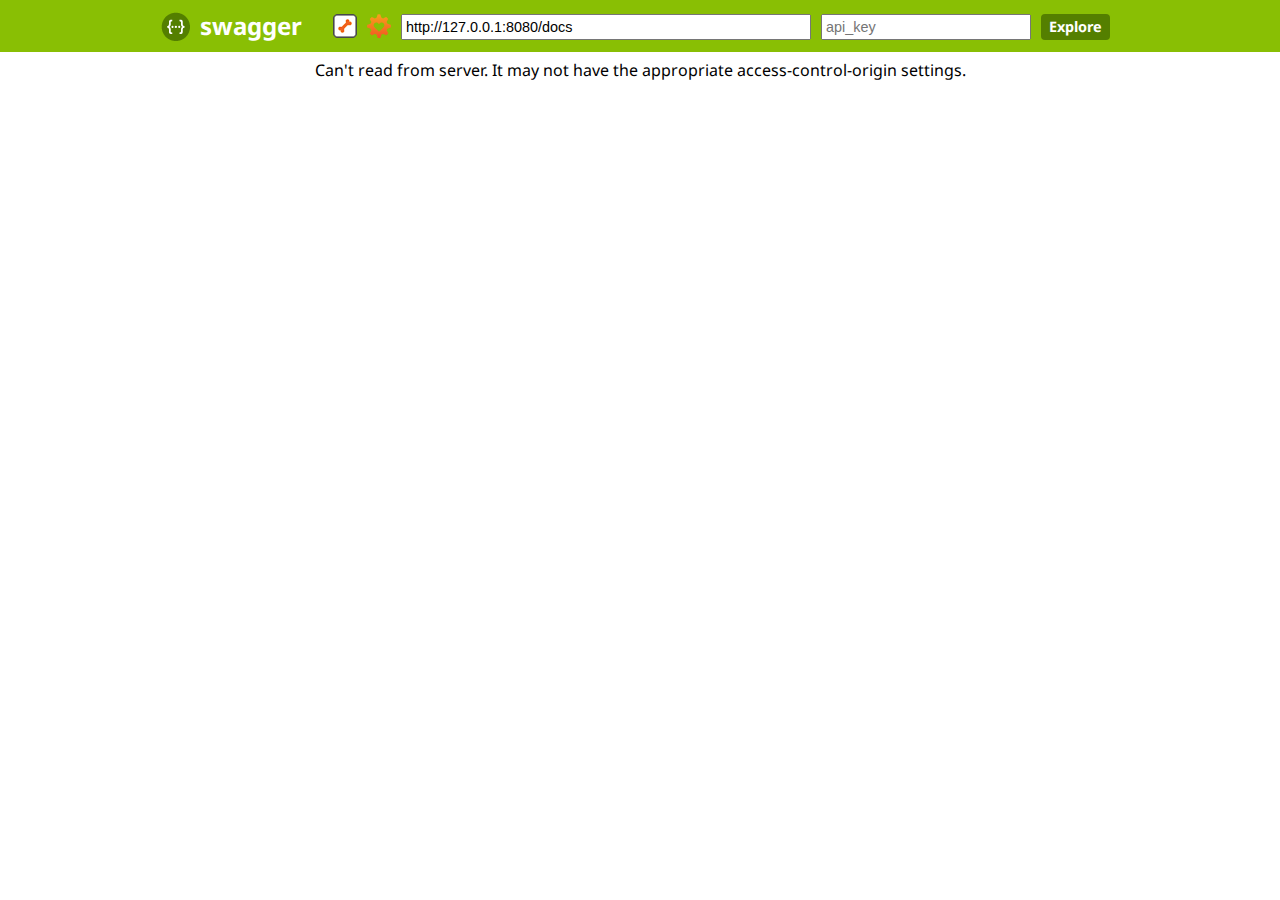
<file: swagger/swagger-1/index.html>
<!DOCTYPE html>
<html>
<head>
  <title>Swagger UI</title>
  <link href='https://fonts.googleapis.com/css?family=Droid+Sans:400,700' rel='stylesheet' type='text/css'/>
  <link href='css/reset.css' media='screen' rel='stylesheet' type='text/css'/>
  <link href='css/screen.css' media='screen' rel='stylesheet' type='text/css'/>
  <link href='css/reset.css' media='print' rel='stylesheet' type='text/css'/>
  <link href='css/screen.css' media='print' rel='stylesheet' type='text/css'/>
  <script type="text/javascript" src="lib/shred.bundle.js"></script>
  <script src='lib/jquery-1.8.0.min.js' type='text/javascript'></script>
  <script src='lib/jquery.slideto.min.js' type='text/javascript'></script>
  <script src='lib/jquery.wiggle.min.js' type='text/javascript'></script>
  <script src='lib/jquery.ba-bbq.min.js' type='text/javascript'></script>
  <script src='lib/handlebars-1.0.0.js' type='text/javascript'></script>
  <script src='lib/underscore-min.js' type='text/javascript'></script>
  <script src='lib/backbone-min.js' type='text/javascript'></script>
  <script src='lib/swagger.js' type='text/javascript'></script>
  <script src='swagger-ui.js' type='text/javascript'></script>
  <script src='lib/highlight.7.3.pack.js' type='text/javascript'></script>

  <!-- enabling this will enable oauth2 implicit scope support -->
  <script src='lib/swagger-oauth.js' type='text/javascript'></script>

  <script type="text/javascript">
    $(function () {
      window.swaggerUi = new SwaggerUi({
      url: "http://127.0.0.1:8080/docs",
      dom_id: "swagger-ui-container",
      supportedSubmitMethods: ['get', 'post', 'put', 'delete'],
      onComplete: function(swaggerApi, swaggerUi){
        log("Loaded SwaggerUI");

        if(typeof initOAuth == "function") {
          /*
          initOAuth({
            clientId: "your-client-id",
            realm: "your-realms",
            appName: "your-app-name"
          });
          */
        }
        $('pre code').each(function(i, e) {
          hljs.highlightBlock(e)
        });
      },
      onFailure: function(data) {
        log("Unable to Load SwaggerUI");
      },
      docExpansion: "none"
    });

    $('#input_apiKey').change(function() {
      var key = $('#input_apiKey')[0].value;
      log("key: " + key);
      if(key && key.trim() != "") {
        log("added key " + key);
        window.authorizations.add("key", new ApiKeyAuthorization("api_key", key, "query"));
      }
    })
    window.swaggerUi.load();
  });
  </script>
</head>

<body class="swagger-section">
<div id='header'>
  <div class="swagger-ui-wrap">
    <a id="logo" href="http://swagger.wordnik.com">swagger</a>
    <form id='api_selector'>
      <div class='input icon-btn'>
        <img id="show-pet-store-icon" src="images/pet_store_api.png" title="Show Swagger Petstore Example Apis">
      </div>
      <div class='input icon-btn'>
        <img id="show-wordnik-dev-icon" src="images/wordnik_api.png" title="Show Wordnik Developer Apis">
      </div>
      <div class='input'><input placeholder="http://example.com/api" id="input_baseUrl" name="baseUrl" type="text"/></div>
      <div class='input'><input placeholder="api_key" id="input_apiKey" name="apiKey" type="text"/></div>
      <div class='input'><a id="explore" href="#">Explore</a></div>
    </form>
  </div>
</div>

<div id="message-bar" class="swagger-ui-wrap">&nbsp;</div>
<div id="swagger-ui-container" class="swagger-ui-wrap"></div>
</body>
</html>
</file>
<file: swagger/swagger-1/css/screen.css>
/* Original style from softwaremaniacs.org (c) Ivan Sagalaev <Maniac@SoftwareManiacs.Org> */
.swagger-section pre code {
  display: block;
  padding: 0.5em;
  background: #F0F0F0;
}
.swagger-section pre code,
.swagger-section pre .subst,
.swagger-section pre .tag .title,
.swagger-section pre .lisp .title,
.swagger-section pre .clojure .built_in,
.swagger-section pre .nginx .title {
  color: black;
}
.swagger-section pre .string,
.swagger-section pre .title,
.swagger-section pre .constant,
.swagger-section pre .parent,
.swagger-section pre .tag .value,
.swagger-section pre .rules .value,
.swagger-section pre .rules .value .number,
.swagger-section pre .preprocessor,
.swagger-section pre .ruby .symbol,
.swagger-section pre .ruby .symbol .string,
.swagger-section pre .aggregate,
.swagger-section pre .template_tag,
.swagger-section pre .django .variable,
.swagger-section pre .smalltalk .class,
.swagger-section pre .addition,
.swagger-section pre .flow,
.swagger-section pre .stream,
.swagger-section pre .bash .variable,
.swagger-section pre .apache .tag,
.swagger-section pre .apache .cbracket,
.swagger-section pre .tex .command,
.swagger-section pre .tex .special,
.swagger-section pre .erlang_repl .function_or_atom,
.swagger-section pre .markdown .header {
  color: #800;
}
.swagger-section pre .comment,
.swagger-section pre .annotation,
.swagger-section pre .template_comment,
.swagger-section pre .diff .header,
.swagger-section pre .chunk,
.swagger-section pre .markdown .blockquote {
  color: #888;
}
.swagger-section pre .number,
.swagger-section pre .date,
.swagger-section pre .regexp,
.swagger-section pre .literal,
.swagger-section pre .smalltalk .symbol,
.swagger-section pre .smalltalk .char,
.swagger-section pre .go .constant,
.swagger-section pre .change,
.swagger-section pre .markdown .bullet,
.swagger-section pre .markdown .link_url {
  color: #080;
}
.swagger-section pre .label,
.swagger-section pre .javadoc,
.swagger-section pre .ruby .string,
.swagger-section pre .decorator,
.swagger-section pre .filter .argument,
.swagger-section pre .localvars,
.swagger-section pre .array,
.swagger-section pre .attr_selector,
.swagger-section pre .important,
.swagger-section pre .pseudo,
.swagger-section pre .pi,
.swagger-section pre .doctype,
.swagger-section pre .deletion,
.swagger-section pre .envvar,
.swagger-section pre .shebang,
.swagger-section pre .apache .sqbracket,
.swagger-section pre .nginx .built_in,
.swagger-section pre .tex .formula,
.swagger-section pre .erlang_repl .reserved,
.swagger-section pre .prompt,
.swagger-section pre .markdown .link_label,
.swagger-section pre .vhdl .attribute,
.swagger-section pre .clojure .attribute,
.swagger-section pre .coffeescript .property {
  color: #8888ff;
}
.swagger-section pre .keyword,
.swagger-section pre .id,
.swagger-section pre .phpdoc,
.swagger-section pre .title,
.swagger-section pre .built_in,
.swagger-section pre .aggregate,
.swagger-section pre .css .tag,
.swagger-section pre .javadoctag,
.swagger-section pre .phpdoc,
.swagger-section pre .yardoctag,
.swagger-section pre .smalltalk .class,
.swagger-section pre .winutils,
.swagger-section pre .bash .variable,
.swagger-section pre .apache .tag,
.swagger-section pre .go .typename,
.swagger-section pre .tex .command,
.swagger-section pre .markdown .strong,
.swagger-section pre .request,
.swagger-section pre .status {
  font-weight: bold;
}
.swagger-section pre .markdown .emphasis {
  font-style: italic;
}
.swagger-section pre .nginx .built_in {
  font-weight: normal;
}
.swagger-section pre .coffeescript .javascript,
.swagger-section pre .javascript .xml,
.swagger-section pre .tex .formula,
.swagger-section pre .xml .javascript,
.swagger-section pre .xml .vbscript,
.swagger-section pre .xml .css,
.swagger-section pre .xml .cdata {
  opacity: 0.5;
}
.swagger-section .swagger-ui-wrap {
  line-height: 1;
  font-family: "Droid Sans", sans-serif;
  max-width: 960px;
  margin-left: auto;
  margin-right: auto;
}
.swagger-section .swagger-ui-wrap b,
.swagger-section .swagger-ui-wrap strong {
  font-family: "Droid Sans", sans-serif;
  font-weight: bold;
}
.swagger-section .swagger-ui-wrap q,
.swagger-section .swagger-ui-wrap blockquote {
  quotes: none;
}
.swagger-section .swagger-ui-wrap p {
  line-height: 1.4em;
  padding: 0 0 10px;
  color: #333333;
}
.swagger-section .swagger-ui-wrap q:before,
.swagger-section .swagger-ui-wrap q:after,
.swagger-section .swagger-ui-wrap blockquote:before,
.swagger-section .swagger-ui-wrap blockquote:after {
  content: none;
}
.swagger-section .swagger-ui-wrap .heading_with_menu h1,
.swagger-section .swagger-ui-wrap .heading_with_menu h2,
.swagger-section .swagger-ui-wrap .heading_with_menu h3,
.swagger-section .swagger-ui-wrap .heading_with_menu h4,
.swagger-section .swagger-ui-wrap .heading_with_menu h5,
.swagger-section .swagger-ui-wrap .heading_with_menu h6 {
  display: block;
  clear: none;
  float: left;
  -moz-box-sizing: border-box;
  -webkit-box-sizing: border-box;
  -ms-box-sizing: border-box;
  box-sizing: border-box;
  width: 60%;
}
.swagger-section .swagger-ui-wrap table {
  border-collapse: collapse;
  border-spacing: 0;
}
.swagger-section .swagger-ui-wrap table thead tr th {
  padding: 5px;
  font-size: 0.9em;
  color: #666666;
  border-bottom: 1px solid #999999;
}
.swagger-section .swagger-ui-wrap table tbody tr:last-child td {
  border-bottom: none;
}
.swagger-section .swagger-ui-wrap table tbody tr.offset {
  background-color: #f0f0f0;
}
.swagger-section .swagger-ui-wrap table tbody tr td {
  padding: 6px;
  font-size: 0.9em;
  border-bottom: 1px solid #cccccc;
  vertical-align: top;
  line-height: 1.3em;
}
.swagger-section .swagger-ui-wrap ol {
  margin: 0px 0 10px;
  padding: 0 0 0 18px;
  list-style-type: decimal;
}
.swagger-section .swagger-ui-wrap ol li {
  padding: 5px 0px;
  font-size: 0.9em;
  color: #333333;
}
.swagger-section .swagger-ui-wrap ol,
.swagger-section .swagger-ui-wrap ul {
  list-style: none;
}
.swagger-section .swagger-ui-wrap h1 a,
.swagger-section .swagger-ui-wrap h2 a,
.swagger-section .swagger-ui-wrap h3 a,
.swagger-section .swagger-ui-wrap h4 a,
.swagger-section .swagger-ui-wrap h5 a,
.swagger-section .swagger-ui-wrap h6 a {
  text-decoration: none;
}
.swagger-section .swagger-ui-wrap h1 a:hover,
.swagger-section .swagger-ui-wrap h2 a:hover,
.swagger-section .swagger-ui-wrap h3 a:hover,
.swagger-section .swagger-ui-wrap h4 a:hover,
.swagger-section .swagger-ui-wrap h5 a:hover,
.swagger-section .swagger-ui-wrap h6 a:hover {
  text-decoration: underline;
}
.swagger-section .swagger-ui-wrap h1 span.divider,
.swagger-section .swagger-ui-wrap h2 span.divider,
.swagger-section .swagger-ui-wrap h3 span.divider,
.swagger-section .swagger-ui-wrap h4 span.divider,
.swagger-section .swagger-ui-wrap h5 span.divider,
.swagger-section .swagger-ui-wrap h6 span.divider {
  color: #aaaaaa;
}
.swagger-section .swagger-ui-wrap a {
  color: #547f00;
}
.swagger-section .swagger-ui-wrap a img {
  border: none;
}
.swagger-section .swagger-ui-wrap article,
.swagger-section .swagger-ui-wrap aside,
.swagger-section .swagger-ui-wrap details,
.swagger-section .swagger-ui-wrap figcaption,
.swagger-section .swagger-ui-wrap figure,
.swagger-section .swagger-ui-wrap footer,
.swagger-section .swagger-ui-wrap header,
.swagger-section .swagger-ui-wrap hgroup,
.swagger-section .swagger-ui-wrap menu,
.swagger-section .swagger-ui-wrap nav,
.swagger-section .swagger-ui-wrap section,
.swagger-section .swagger-ui-wrap summary {
  display: block;
}
.swagger-section .swagger-ui-wrap pre {
  font-family: "Anonymous Pro", "Menlo", "Consolas", "Bitstream Vera Sans Mono", "Courier New", monospace;
  background-color: #fcf6db;
  border: 1px solid #e5e0c6;
  padding: 10px;
}
.swagger-section .swagger-ui-wrap pre code {
  line-height: 1.6em;
  background: none;
}
.swagger-section .swagger-ui-wrap .content > .content-type > div > label {
  clear: both;
  display: block;
  color: #0F6AB4;
  font-size: 1.1em;
  margin: 0;
  padding: 15px 0 5px;
}
.swagger-section .swagger-ui-wrap .content pre {
  font-size: 12px;
  margin-top: 5px;
  padding: 5px;
}
.swagger-section .swagger-ui-wrap .icon-btn {
  cursor: pointer;
}
.swagger-section .swagger-ui-wrap .info_title {
  padding-bottom: 10px;
  font-weight: bold;
  font-size: 25px;
}
.swagger-section .swagger-ui-wrap p.big,
.swagger-section .swagger-ui-wrap div.big p {
  font-size: 1em;
  margin-bottom: 10px;
}
.swagger-section .swagger-ui-wrap form.fullwidth ol li.string input,
.swagger-section .swagger-ui-wrap form.fullwidth ol li.url input,
.swagger-section .swagger-ui-wrap form.fullwidth ol li.text textarea,
.swagger-section .swagger-ui-wrap form.fullwidth ol li.numeric input {
  width: 500px !important;
}
.swagger-section .swagger-ui-wrap .info_license {
  padding-bottom: 5px;
}
.swagger-section .swagger-ui-wrap .info_tos {
  padding-bottom: 5px;
}
.swagger-section .swagger-ui-wrap .message-fail {
  color: #cc0000;
}
.swagger-section .swagger-ui-wrap .info_contact {
  padding-bottom: 5px;
}
.swagger-section .swagger-ui-wrap .info_description {
  padding-bottom: 10px;
  font-size: 15px;
}
.swagger-section .swagger-ui-wrap .markdown ol li,
.swagger-section .swagger-ui-wrap .markdown ul li {
  padding: 3px 0px;
  line-height: 1.4em;
  color: #333333;
}
.swagger-section .swagger-ui-wrap form.formtastic fieldset.inputs ol li.string input,
.swagger-section .swagger-ui-wrap form.formtastic fieldset.inputs ol li.url input,
.swagger-section .swagger-ui-wrap form.formtastic fieldset.inputs ol li.numeric input {
  display: block;
  padding: 4px;
  width: auto;
  clear: both;
}
.swagger-section .swagger-ui-wrap form.formtastic fieldset.inputs ol li.string input.title,
.swagger-section .swagger-ui-wrap form.formtastic fieldset.inputs ol li.url input.title,
.swagger-section .swagger-ui-wrap form.formtastic fieldset.inputs ol li.numeric input.title {
  font-size: 1.3em;
}
.swagger-section .swagger-ui-wrap table.fullwidth {
  width: 100%;
}
.swagger-section .swagger-ui-wrap .model-signature {
  font-family: "Droid Sans", sans-serif;
  font-size: 1em;
  line-height: 1.5em;
}
.swagger-section .swagger-ui-wrap .model-signature .signature-nav a {
  text-decoration: none;
  color: #AAA;
}
.swagger-section .swagger-ui-wrap .model-signature .signature-nav a:hover {
  text-decoration: underline;
  color: black;
}
.swagger-section .swagger-ui-wrap .model-signature .signature-nav .selected {
  color: black;
  text-decoration: none;
}
.swagger-section .swagger-ui-wrap .model-signature .propType {
  color: #5555aa;
}
.swagger-section .swagger-ui-wrap .model-signature pre:hover {
  background-color: #ffffdd;
}
.swagger-section .swagger-ui-wrap .model-signature pre {
  font-size: .85em;
  line-height: 1.2em;
  overflow: auto;
  max-height: 200px;
  cursor: pointer;
}
.swagger-section .swagger-ui-wrap .model-signature ul.signature-nav {
  display: block;
  margin: 0;
  padding: 0;
}
.swagger-section .swagger-ui-wrap .model-signature ul.signature-nav li:last-child {
  padding-right: 0;
  border-right: none;
}
.swagger-section .swagger-ui-wrap .model-signature ul.signature-nav li {
  float: left;
  margin: 0 5px 5px 0;
  padding: 2px 5px 2px 0;
  border-right: 1px solid #ddd;
}
.swagger-section .swagger-ui-wrap .model-signature .propOpt {
  color: #555;
}
.swagger-section .swagger-ui-wrap .model-signature .snippet small {
  font-size: 0.75em;
}
.swagger-section .swagger-ui-wrap .model-signature .propOptKey {
  font-style: italic;
}
.swagger-section .swagger-ui-wrap .model-signature .description .strong {
  font-weight: bold;
  color: #000;
  font-size: .9em;
}
.swagger-section .swagger-ui-wrap .model-signature .description div {
  font-size: 0.9em;
  line-height: 1.5em;
  margin-left: 1em;
}
.swagger-section .swagger-ui-wrap .model-signature .description .stronger {
  font-weight: bold;
  color: #000;
}
.swagger-section .swagger-ui-wrap .model-signature .propName {
  font-weight: bold;
}
.swagger-section .swagger-ui-wrap .model-signature .signature-container {
  clear: both;
}
.swagger-section .swagger-ui-wrap .body-textarea {
  width: 300px;
  height: 100px;
  border: 1px solid #aaa;
}
.swagger-section .swagger-ui-wrap .markdown p code,
.swagger-section .swagger-ui-wrap .markdown li code {
  font-family: "Anonymous Pro", "Menlo", "Consolas", "Bitstream Vera Sans Mono", "Courier New", monospace;
  background-color: #f0f0f0;
  color: black;
  padding: 1px 3px;
}
.swagger-section .swagger-ui-wrap .required {
  font-weight: bold;
}
.swagger-section .swagger-ui-wrap input.parameter {
  width: 300px;
  border: 1px solid #aaa;
}
.swagger-section .swagger-ui-wrap h1 {
  color: black;
  font-size: 1.5em;
  line-height: 1.3em;
  padding: 10px 0 10px 0;
  font-family: "Droid Sans", sans-serif;
  font-weight: bold;
}
.swagger-section .swagger-ui-wrap .heading_with_menu {
  float: none;
  clear: both;
  overflow: hidden;
  display: block;
}
.swagger-section .swagger-ui-wrap .heading_with_menu ul {
  display: block;
  clear: none;
  float: right;
  -moz-box-sizing: border-box;
  -webkit-box-sizing: border-box;
  -ms-box-sizing: border-box;
  box-sizing: border-box;
  margin-top: 10px;
}
.swagger-section .swagger-ui-wrap h2 {
  color: black;
  font-size: 1.3em;
  padding: 10px 0 10px 0;
}
.swagger-section .swagger-ui-wrap h2 a {
  color: black;
}
.swagger-section .swagger-ui-wrap h2 span.sub {
  font-size: 0.7em;
  color: #999999;
  font-style: italic;
}
.swagger-section .swagger-ui-wrap h2 span.sub a {
  color: #777777;
}
.swagger-section .swagger-ui-wrap span.weak {
  color: #666666;
}
.swagger-section .swagger-ui-wrap .message-success {
  color: #89BF04;
}
.swagger-section .swagger-ui-wrap caption,
.swagger-section .swagger-ui-wrap th,
.swagger-section .swagger-ui-wrap td {
  text-align: left;
  font-weight: normal;
  vertical-align: middle;
}
.swagger-section .swagger-ui-wrap .code {
  font-family: "Anonymous Pro", "Menlo", "Consolas", "Bitstream Vera Sans Mono", "Courier New", monospace;
}
.swagger-section .swagger-ui-wrap form.formtastic fieldset.inputs ol li.text textarea {
  font-family: "Droid Sans", sans-serif;
  height: 250px;
  padding: 4px;
  display: block;
  clear: both;
}
.swagger-section .swagger-ui-wrap form.formtastic fieldset.inputs ol li.select select {
  display: block;
  clear: both;
}
.swagger-section .swagger-ui-wrap form.formtastic fieldset.inputs ol li.boolean {
  float: none;
  clear: both;
  overflow: hidden;
  display: block;
}
.swagger-section .swagger-ui-wrap form.formtastic fieldset.inputs ol li.boolean label {
  display: block;
  float: left;
  clear: none;
  margin: 0;
  padding: 0;
}
.swagger-section .swagger-ui-wrap form.formtastic fieldset.inputs ol li.boolean input {
  display: block;
  float: left;
  clear: none;
  margin: 0 5px 0 0;
}
.swagger-section .swagger-ui-wrap form.formtastic fieldset.inputs ol li.required label {
  color: black;
}
.swagger-section .swagger-ui-wrap form.formtastic fieldset.inputs ol li label {
  display: block;
  clear: both;
  width: auto;
  padding: 0 0 3px;
  color: #666666;
}
.swagger-section .swagger-ui-wrap form.formtastic fieldset.inputs ol li label abbr {
  padding-left: 3px;
  color: #888888;
}
.swagger-section .swagger-ui-wrap form.formtastic fieldset.inputs ol li p.inline-hints {
  margin-left: 0;
  font-style: italic;
  font-size: 0.9em;
  margin: 0;
}
.swagger-section .swagger-ui-wrap form.formtastic fieldset.buttons {
  margin: 0;
  padding: 0;
}
.swagger-section .swagger-ui-wrap span.blank,
.swagger-section .swagger-ui-wrap span.empty {
  color: #888888;
  font-style: italic;
}
.swagger-section .swagger-ui-wrap .markdown h3 {
  color: #547f00;
}
.swagger-section .swagger-ui-wrap .markdown h4 {
  color: #666666;
}
.swagger-section .swagger-ui-wrap .markdown pre {
  font-family: "Anonymous Pro", "Menlo", "Consolas", "Bitstream Vera Sans Mono", "Courier New", monospace;
  background-color: #fcf6db;
  border: 1px solid #e5e0c6;
  padding: 10px;
  margin: 0 0 10px 0;
}
.swagger-section .swagger-ui-wrap .markdown pre code {
  line-height: 1.6em;
}
.swagger-section .swagger-ui-wrap div.gist {
  margin: 20px 0 25px 0 !important;
}
.swagger-section .swagger-ui-wrap ul#resources {
  font-family: "Droid Sans", sans-serif;
  font-size: 0.9em;
}
.swagger-section .swagger-ui-wrap ul#resources li.resource {
  border-bottom: 1px solid #dddddd;
}
.swagger-section .swagger-ui-wrap ul#resources li.resource:hover div.heading h2 a,
.swagger-section .swagger-ui-wrap ul#resources li.resource.active div.heading h2 a {
  color: black;
}
.swagger-section .swagger-ui-wrap ul#resources li.resource:hover div.heading ul.options li a,
.swagger-section .swagger-ui-wrap ul#resources li.resource.active div.heading ul.options li a {
  color: #555555;
}
.swagger-section .swagger-ui-wrap ul#resources li.resource:last-child {
  border-bottom: none;
}
.swagger-section .swagger-ui-wrap ul#resources li.resource div.heading {
  border: 1px solid transparent;
  float: none;
  clear: both;
  overflow: hidden;
  display: block;
}
.swagger-section .swagger-ui-wrap ul#resources li.resource div.heading ul.options {
  overflow: hidden;
  padding: 0;
  display: block;
  clear: none;
  float: right;
  margin: 14px 10px 0 0;
}
.swagger-section .swagger-ui-wrap ul#resources li.resource div.heading ul.options li {
  float: left;
  clear: none;
  margin: 0;
  padding: 2px 10px;
  border-right: 1px solid #dddddd;
  color: #666666;
  font-size: 0.9em;
}
.swagger-section .swagger-ui-wrap ul#resources li.resource div.heading ul.options li a {
  color: #aaaaaa;
  text-decoration: none;
}
.swagger-section .swagger-ui-wrap ul#resources li.resource div.heading ul.options li a:hover {
  text-decoration: underline;
  color: black;
}
.swagger-section .swagger-ui-wrap ul#resources li.resource div.heading ul.options li a:hover,
.swagger-section .swagger-ui-wrap ul#resources li.resource div.heading ul.options li a:active,
.swagger-section .swagger-ui-wrap ul#resources li.resource div.heading ul.options li a.active {
  text-decoration: underline;
}
.swagger-section .swagger-ui-wrap ul#resources li.resource div.heading ul.options li:first-child,
.swagger-section .swagger-ui-wrap ul#resources li.resource div.heading ul.options li.first {
  padding-left: 0;
}
.swagger-section .swagger-ui-wrap ul#resources li.resource div.heading ul.options li:last-child,
.swagger-section .swagger-ui-wrap ul#resources li.resource div.heading ul.options li.last {
  padding-right: 0;
  border-right: none;
}
.swagger-section .swagger-ui-wrap ul#resources li.resource div.heading ul.options:first-child,
.swagger-section .swagger-ui-wrap ul#resources li.resource div.heading ul.options.first {
  padding-left: 0;
}
.swagger-section .swagger-ui-wrap ul#resources li.resource div.heading h2 {
  color: #999999;
  padding-left: 0;
  display: block;
  clear: none;
  float: left;
  font-family: "Droid Sans", sans-serif;
  font-weight: bold;
}
.swagger-section .swagger-ui-wrap ul#resources li.resource div.heading h2 a {
  color: #999999;
}
.swagger-section .swagger-ui-wrap ul#resources li.resource div.heading h2 a:hover {
  color: black;
}
.swagger-section .swagger-ui-wrap ul#resources li.resource ul.endpoints li.endpoint ul.operations li.operation {
  float: none;
  clear: both;
  overflow: hidden;
  display: block;
  margin: 0 0 10px;
  padding: 0;
}
.swagger-section .swagger-ui-wrap ul#resources li.resource ul.endpoints li.endpoint ul.operations li.operation div.heading {
  float: none;
  clear: both;
  overflow: hidden;
  display: block;
  margin: 0;
  padding: 0;
}
.swagger-section .swagger-ui-wrap ul#resources li.resource ul.endpoints li.endpoint ul.operations li.operation div.heading h3 {
  display: block;
  clear: none;
  float: left;
  width: auto;
  margin: 0;
  padding: 0;
  line-height: 1.1em;
  color: black;
}
.swagger-section .swagger-ui-wrap ul#resources li.resource ul.endpoints li.endpoint ul.operations li.operation div.heading h3 span.path {
  padding-left: 10px;
}
.swagger-section .swagger-ui-wrap ul#resources li.resource ul.endpoints li.endpoint ul.operations li.operation div.heading h3 span.path a {
  color: black;
  text-decoration: none;
}
.swagger-section .swagger-ui-wrap ul#resources li.resource ul.endpoints li.endpoint ul.operations li.operation div.heading h3 span.path a:hover {
  text-decoration: underline;
}
.swagger-section .swagger-ui-wrap ul#resources li.resource ul.endpoints li.endpoint ul.operations li.operation div.heading h3 span.http_method a {
  text-transform: uppercase;
  text-decoration: none;
  color: white;
  display: inline-block;
  width: 50px;
  font-size: 0.7em;
  text-align: center;
  padding: 7px 0 4px;
  -moz-border-radius: 2px;
  -webkit-border-radius: 2px;
  -o-border-radius: 2px;
  -ms-border-radius: 2px;
  -khtml-border-radius: 2px;
  border-radius: 2px;
}
.swagger-section .swagger-ui-wrap ul#resources li.resource ul.endpoints li.endpoint ul.operations li.operation div.heading h3 span {
  margin: 0;
  padding: 0;
}
.swagger-section .swagger-ui-wrap ul#resources li.resource ul.endpoints li.endpoint ul.operations li.operation div.heading ul.options {
  overflow: hidden;
  padding: 0;
  display: block;
  clear: none;
  float: right;
  margin: 6px 10px 0 0;
}
.swagger-section .swagger-ui-wrap ul#resources li.resource ul.endpoints li.endpoint ul.operations li.operation div.heading ul.options li {
  float: left;
  clear: none;
  margin: 0;
  padding: 2px 10px;
  font-size: 0.9em;
}
.swagger-section .swagger-ui-wrap ul#resources li.resource ul.endpoints li.endpoint ul.operations li.operation div.heading ul.options li a {
  text-decoration: none;
}
.swagger-section .swagger-ui-wrap ul#resources li.resource ul.endpoints li.endpoint ul.operations li.operation div.heading ul.options li.access {
  color: black;
}
.swagger-section .swagger-ui-wrap ul#resources li.resource ul.endpoints li.endpoint ul.operations li.operation div.content {
  border-top: none;
  padding: 10px;
  -moz-border-radius-bottomleft: 6px;
  -webkit-border-bottom-left-radius: 6px;
  -o-border-bottom-left-radius: 6px;
  -ms-border-bottom-left-radius: 6px;
  -khtml-border-bottom-left-radius: 6px;
  border-bottom-left-radius: 6px;
  -moz-border-radius-bottomright: 6px;
  -webkit-border-bottom-right-radius: 6px;
  -o-border-bottom-right-radius: 6px;
  -ms-border-bottom-right-radius: 6px;
  -khtml-border-bottom-right-radius: 6px;
  border-bottom-right-radius: 6px;
  margin: 0 0 20px;
}
.swagger-section .swagger-ui-wrap ul#resources li.resource ul.endpoints li.endpoint ul.operations li.operation div.content h4 {
  font-size: 1.1em;
  margin: 0;
  padding: 15px 0 5px;
}
.swagger-section .swagger-ui-wrap ul#resources li.resource ul.endpoints li.endpoint ul.operations li.operation div.content div.sandbox_header {
  float: none;
  clear: both;
  overflow: hidden;
  display: block;
}
.swagger-section .swagger-ui-wrap ul#resources li.resource ul.endpoints li.endpoint ul.operations li.operation div.content div.sandbox_header a {
  padding: 4px 0 0 10px;
  display: inline-block;
  font-size: 0.9em;
}
.swagger-section .swagger-ui-wrap ul#resources li.resource ul.endpoints li.endpoint ul.operations li.operation div.content div.sandbox_header img {
  display: block;
  clear: none;
  float: right;
}
.swagger-section .swagger-ui-wrap ul#resources li.resource ul.endpoints li.endpoint ul.operations li.operation div.content div.sandbox_header input.submit {
  display: block;
  clear: none;
  float: left;
  padding: 6px 8px;
}
.swagger-section .swagger-ui-wrap ul#resources li.resource ul.endpoints li.endpoint ul.operations li.operation div.content form input[type='text'].error {
  outline: 2px solid black;
  outline-color: #cc0000;
}
.swagger-section .swagger-ui-wrap ul#resources li.resource ul.endpoints li.endpoint ul.operations li.operation div.content div.response div.block pre {
  font-family: "Anonymous Pro", "Menlo", "Consolas", "Bitstream Vera Sans Mono", "Courier New", monospace;
  padding: 10px;
  font-size: 0.9em;
  max-height: 400px;
  overflow-y: auto;
}
.swagger-section .swagger-ui-wrap ul#resources li.resource ul.endpoints li.endpoint ul.operations li.operation.put div.heading {
  background-color: #f9f2e9;
  border: 1px solid #f0e0ca;
}
.swagger-section .swagger-ui-wrap ul#resources li.resource ul.endpoints li.endpoint ul.operations li.operation.put div.heading h3 span.http_method a {
  background-color: #c5862b;
}
.swagger-section .swagger-ui-wrap ul#resources li.resource ul.endpoints li.endpoint ul.operations li.operation.put div.heading ul.options li {
  border-right: 1px solid #dddddd;
  border-right-color: #f0e0ca;
  color: #c5862b;
}
.swagger-section .swagger-ui-wrap ul#resources li.resource ul.endpoints li.endpoint ul.operations li.operation.put div.heading ul.options li a {
  color: #c5862b;
}
.swagger-section .swagger-ui-wrap ul#resources li.resource ul.endpoints li.endpoint ul.operations li.operation.put div.content {
  background-color: #faf5ee;
  border: 1px solid #f0e0ca;
}
.swagger-section .swagger-ui-wrap ul#resources li.resource ul.endpoints li.endpoint ul.operations li.operation.put div.content h4 {
  color: #c5862b;
}
.swagger-section .swagger-ui-wrap ul#resources li.resource ul.endpoints li.endpoint ul.operations li.operation.put div.content div.sandbox_header a {
  color: #dcb67f;
}
.swagger-section .swagger-ui-wrap ul#resources li.resource ul.endpoints li.endpoint ul.operations li.operation.head div.heading {
  background-color: #fcffcd;
  border: 1px solid black;
  border-color: #ffd20f;
}
.swagger-section .swagger-ui-wrap ul#resources li.resource ul.endpoints li.endpoint ul.operations li.operation.head div.heading h3 span.http_method a {
  text-transform: uppercase;
  background-color: #ffd20f;
}
.swagger-section .swagger-ui-wrap ul#resources li.resource ul.endpoints li.endpoint ul.operations li.operation.head div.heading ul.options li {
  border-right: 1px solid #dddddd;
  border-right-color: #ffd20f;
  color: #ffd20f;
}
.swagger-section .swagger-ui-wrap ul#resources li.resource ul.endpoints li.endpoint ul.operations li.operation.head div.heading ul.options li a {
  color: #ffd20f;
}
.swagger-section .swagger-ui-wrap ul#resources li.resource ul.endpoints li.endpoint ul.operations li.operation.head div.content {
  background-color: #fcffcd;
  border: 1px solid black;
  border-color: #ffd20f;
}
.swagger-section .swagger-ui-wrap ul#resources li.resource ul.endpoints li.endpoint ul.operations li.operation.head div.content h4 {
  color: #ffd20f;
}
.swagger-section .swagger-ui-wrap ul#resources li.resource ul.endpoints li.endpoint ul.operations li.operation.head div.content div.sandbox_header a {
  color: #6fc992;
}
.swagger-section .swagger-ui-wrap ul#resources li.resource ul.endpoints li.endpoint ul.operations li.operation.delete div.heading {
  background-color: #f5e8e8;
  border: 1px solid #e8c6c7;
}
.swagger-section .swagger-ui-wrap ul#resources li.resource ul.endpoints li.endpoint ul.operations li.operation.delete div.heading h3 span.http_method a {
  text-transform: uppercase;
  background-color: #a41e22;
}
.swagger-section .swagger-ui-wrap ul#resources li.resource ul.endpoints li.endpoint ul.operations li.operation.delete div.heading ul.options li {
  border-right: 1px solid #dddddd;
  border-right-color: #e8c6c7;
  color: #a41e22;
}
.swagger-section .swagger-ui-wrap ul#resources li.resource ul.endpoints li.endpoint ul.operations li.operation.delete div.heading ul.options li a {
  color: #a41e22;
}
.swagger-section .swagger-ui-wrap ul#resources li.resource ul.endpoints li.endpoint ul.operations li.operation.delete div.content {
  background-color: #f7eded;
  border: 1px solid #e8c6c7;
}
.swagger-section .swagger-ui-wrap ul#resources li.resource ul.endpoints li.endpoint ul.operations li.operation.delete div.content h4 {
  color: #a41e22;
}
.swagger-section .swagger-ui-wrap ul#resources li.resource ul.endpoints li.endpoint ul.operations li.operation.delete div.content div.sandbox_header a {
  color: #c8787a;
}
.swagger-section .swagger-ui-wrap ul#resources li.resource ul.endpoints li.endpoint ul.operations li.operation.post div.heading {
  background-color: #e7f6ec;
  border: 1px solid #c3e8d1;
}
.swagger-section .swagger-ui-wrap ul#resources li.resource ul.endpoints li.endpoint ul.operations li.operation.post div.heading h3 span.http_method a {
  background-color: #10a54a;
}
.swagger-section .swagger-ui-wrap ul#resources li.resource ul.endpoints li.endpoint ul.operations li.operation.post div.heading ul.options li {
  border-right: 1px solid #dddddd;
  border-right-color: #c3e8d1;
  color: #10a54a;
}
.swagger-section .swagger-ui-wrap ul#resources li.resource ul.endpoints li.endpoint ul.operations li.operation.post div.heading ul.options li a {
  color: #10a54a;
}
.swagger-section .swagger-ui-wrap ul#resources li.resource ul.endpoints li.endpoint ul.operations li.operation.post div.content {
  background-color: #ebf7f0;
  border: 1px solid #c3e8d1;
}
.swagger-section .swagger-ui-wrap ul#resources li.resource ul.endpoints li.endpoint ul.operations li.operation.post div.content h4 {
  color: #10a54a;
}
.swagger-section .swagger-ui-wrap ul#resources li.resource ul.endpoints li.endpoint ul.operations li.operation.post div.content div.sandbox_header a {
  color: #6fc992;
}
.swagger-section .swagger-ui-wrap ul#resources li.resource ul.endpoints li.endpoint ul.operations li.operation.patch div.heading {
  background-color: #FCE9E3;
  border: 1px solid #F5D5C3;
}
.swagger-section .swagger-ui-wrap ul#resources li.resource ul.endpoints li.endpoint ul.operations li.operation.patch div.heading h3 span.http_method a {
  background-color: #D38042;
}
.swagger-section .swagger-ui-wrap ul#resources li.resource ul.endpoints li.endpoint ul.operations li.operation.patch div.heading ul.options li {
  border-right: 1px solid #dddddd;
  border-right-color: #f0cecb;
  color: #D38042;
}
.swagger-section .swagger-ui-wrap ul#resources li.resource ul.endpoints li.endpoint ul.operations li.operation.patch div.heading ul.options li a {
  color: #D38042;
}
.swagger-section .swagger-ui-wrap ul#resources li.resource ul.endpoints li.endpoint ul.operations li.operation.patch div.content {
  background-color: #faf0ef;
  border: 1px solid #f0cecb;
}
.swagger-section .swagger-ui-wrap ul#resources li.resource ul.endpoints li.endpoint ul.operations li.operation.patch div.content h4 {
  color: #D38042;
}
.swagger-section .swagger-ui-wrap ul#resources li.resource ul.endpoints li.endpoint ul.operations li.operation.patch div.content div.sandbox_header a {
  color: #dcb67f;
}
.swagger-section .swagger-ui-wrap ul#resources li.resource ul.endpoints li.endpoint ul.operations li.operation.get div.heading {
  background-color: #e7f0f7;
  border: 1px solid #c3d9ec;
}
.swagger-section .swagger-ui-wrap ul#resources li.resource ul.endpoints li.endpoint ul.operations li.operation.get div.heading h3 span.http_method a {
  background-color: #0f6ab4;
}
.swagger-section .swagger-ui-wrap ul#resources li.resource ul.endpoints li.endpoint ul.operations li.operation.get div.heading ul.options li {
  border-right: 1px solid #dddddd;
  border-right-color: #c3d9ec;
  color: #0f6ab4;
}
.swagger-section .swagger-ui-wrap ul#resources li.resource ul.endpoints li.endpoint ul.operations li.operation.get div.heading ul.options li a {
  color: #0f6ab4;
}
.swagger-section .swagger-ui-wrap ul#resources li.resource ul.endpoints li.endpoint ul.operations li.operation.get div.content {
  background-color: #ebf3f9;
  border: 1px solid #c3d9ec;
}
.swagger-section .swagger-ui-wrap ul#resources li.resource ul.endpoints li.endpoint ul.operations li.operation.get div.content h4 {
  color: #0f6ab4;
}
.swagger-section .swagger-ui-wrap ul#resources li.resource ul.endpoints li.endpoint ul.operations li.operation.get div.content div.sandbox_header a {
  color: #6fa5d2;
}
.swagger-section .swagger-ui-wrap ul#resources li.resource ul.endpoints li.endpoint ul.operations li.operation.options div.heading {
  background-color: #e7f0f7;
  border: 1px solid #c3d9ec;
}
.swagger-section .swagger-ui-wrap ul#resources li.resource ul.endpoints li.endpoint ul.operations li.operation.options div.heading h3 span.http_method a {
  background-color: #0f6ab4;
}
.swagger-section .swagger-ui-wrap ul#resources li.resource ul.endpoints li.endpoint ul.operations li.operation.options div.heading ul.options li {
  border-right: 1px solid #dddddd;
  border-right-color: #c3d9ec;
  color: #0f6ab4;
}
.swagger-section .swagger-ui-wrap ul#resources li.resource ul.endpoints li.endpoint ul.operations li.operation.options div.heading ul.options li a {
  color: #0f6ab4;
}
.swagger-section .swagger-ui-wrap ul#resources li.resource ul.endpoints li.endpoint ul.operations li.operation.options div.content {
  background-color: #ebf3f9;
  border: 1px solid #c3d9ec;
}
.swagger-section .swagger-ui-wrap ul#resources li.resource ul.endpoints li.endpoint ul.operations li.operation.options div.content h4 {
  color: #0f6ab4;
}
.swagger-section .swagger-ui-wrap ul#resources li.resource ul.endpoints li.endpoint ul.operations li.operation.options div.content div.sandbox_header a {
  color: #6fa5d2;
}
.swagger-section .swagger-ui-wrap ul#resources li.resource ul.endpoints li.endpoint ul.operations li.operation.get div.content,
.swagger-section .swagger-ui-wrap ul#resources li.resource ul.endpoints li.endpoint ul.operations li.operation.post div.content,
.swagger-section .swagger-ui-wrap ul#resources li.resource ul.endpoints li.endpoint ul.operations li.operation.head div.content,
.swagger-section .swagger-ui-wrap ul#resources li.resource ul.endpoints li.endpoint ul.operations li.operation.put div.content,
.swagger-section .swagger-ui-wrap ul#resources li.resource ul.endpoints li.endpoint ul.operations li.operation.patch div.content,
.swagger-section .swagger-ui-wrap ul#resources li.resource ul.endpoints li.endpoint ul.operations li.operation.delete div.content {
  border-top: none;
}
.swagger-section .swagger-ui-wrap ul#resources li.resource ul.endpoints li.endpoint ul.operations li.operation.get div.heading ul.options li:last-child,
.swagger-section .swagger-ui-wrap ul#resources li.resource ul.endpoints li.endpoint ul.operations li.operation.post div.heading ul.options li:last-child,
.swagger-section .swagger-ui-wrap ul#resources li.resource ul.endpoints li.endpoint ul.operations li.operation.head div.heading ul.options li:last-child,
.swagger-section .swagger-ui-wrap ul#resources li.resource ul.endpoints li.endpoint ul.operations li.operation.put div.heading ul.options li:last-child,
.swagger-section .swagger-ui-wrap ul#resources li.resource ul.endpoints li.endpoint ul.operations li.operation.patch div.heading ul.options li:last-child,
.swagger-section .swagger-ui-wrap ul#resources li.resource ul.endpoints li.endpoint ul.operations li.operation.delete div.heading ul.options li:last-child,
.swagger-section .swagger-ui-wrap ul#resources li.resource ul.endpoints li.endpoint ul.operations li.operation.get div.heading ul.options li.last,
.swagger-section .swagger-ui-wrap ul#resources li.resource ul.endpoints li.endpoint ul.operations li.operation.post div.heading ul.options li.last,
.swagger-section .swagger-ui-wrap ul#resources li.resource ul.endpoints li.endpoint ul.operations li.operation.head div.heading ul.options li.last,
.swagger-section .swagger-ui-wrap ul#resources li.resource ul.endpoints li.endpoint ul.operations li.operation.put div.heading ul.options li.last,
.swagger-section .swagger-ui-wrap ul#resources li.resource ul.endpoints li.endpoint ul.operations li.operation.patch div.heading ul.options li.last,
.swagger-section .swagger-ui-wrap ul#resources li.resource ul.endpoints li.endpoint ul.operations li.operation.delete div.heading ul.options li.last {
  padding-right: 0;
  border-right: none;
}
.swagger-section .swagger-ui-wrap ul#resources li.resource ul.endpoints li.endpoint ul.operations ul.options li a:hover,
.swagger-section .swagger-ui-wrap ul#resources li.resource ul.endpoints li.endpoint ul.operations ul.options li a:active,
.swagger-section .swagger-ui-wrap ul#resources li.resource ul.endpoints li.endpoint ul.operations ul.options li a.active {
  text-decoration: underline;
}
.swagger-section .swagger-ui-wrap ul#resources li.resource ul.endpoints li.endpoint ul.operations ul.options li:first-child,
.swagger-section .swagger-ui-wrap ul#resources li.resource ul.endpoints li.endpoint ul.operations ul.options li.first {
  padding-left: 0;
}
.swagger-section .swagger-ui-wrap ul#resources li.resource ul.endpoints li.endpoint ul.operations:first-child,
.swagger-section .swagger-ui-wrap ul#resources li.resource ul.endpoints li.endpoint ul.operations.first {
  padding-left: 0;
}
.swagger-section .swagger-ui-wrap p#colophon {
  margin: 0 15px 40px 15px;
  padding: 10px 0;
  font-size: 0.8em;
  border-top: 1px solid #dddddd;
  font-family: "Droid Sans", sans-serif;
  color: #999999;
  font-style: italic;
}
.swagger-section .swagger-ui-wrap p#colophon a {
  text-decoration: none;
  color: #547f00;
}
.swagger-section .swagger-ui-wrap h3 {
  color: black;
  font-size: 1.1em;
  padding: 10px 0 10px 0;
}
.swagger-section .swagger-ui-wrap .markdown ol,
.swagger-section .swagger-ui-wrap .markdown ul {
  font-family: "Droid Sans", sans-serif;
  margin: 5px 0 10px;
  padding: 0 0 0 18px;
  list-style-type: disc;
}
.swagger-section .swagger-ui-wrap form.form_box {
  background-color: #ebf3f9;
  border: 1px solid #c3d9ec;
  padding: 10px;
}
.swagger-section .swagger-ui-wrap form.form_box label {
  color: #0f6ab4 !important;
}
.swagger-section .swagger-ui-wrap form.form_box input[type=submit] {
  display: block;
  padding: 10px;
}
.swagger-section .swagger-ui-wrap form.form_box p.weak {
  font-size: 0.8em;
}
.swagger-section .swagger-ui-wrap form.form_box p {
  font-size: 0.9em;
  padding: 0 0 15px;
  color: #7e7b6d;
}
.swagger-section .swagger-ui-wrap form.form_box p a {
  color: #646257;
}
.swagger-section .swagger-ui-wrap form.form_box p strong {
  color: black;
}
.swagger-section .title {
  font-style: bold;
}
.swagger-section .secondary_form {
  display: none;
}
.swagger-section .main_image {
  display: block;
  margin-left: auto;
  margin-right: auto;
}
.swagger-section .oauth_body {
  margin-left: 100px;
  margin-right: 100px;
}
.swagger-section .oauth_submit {
  text-align: center;
}
.swagger-section .api-popup-dialog {
  z-index: 10000;
  position: absolute;
  width: 500px;
  background: #FFF;
  padding: 20px;
  border: 1px solid #ccc;
  border-radius: 5px;
  display: none;
  font-size: 13px;
  color: #777;
}
.swagger-section .api-popup-dialog .api-popup-title {
  font-size: 24px;
  padding: 10px 0;
}
.swagger-section .api-popup-dialog .api-popup-title {
  font-size: 24px;
  padding: 10px 0;
}
.swagger-section .api-popup-dialog p.error-msg {
  padding-left: 5px;
  padding-bottom: 5px;
}
.swagger-section .api-popup-dialog button.api-popup-authbtn {
  height: 30px;
}
.swagger-section .api-popup-dialog button.api-popup-cancel {
  height: 30px;
}
.swagger-section .api-popup-scopes {
  padding: 10px 20px;
}
.swagger-section .api-popup-scopes li {
  padding: 5px 0;
  line-height: 20px;
}
.swagger-section .api-popup-scopes .api-scope-desc {
  padding-left: 20px;
  font-style: italic;
}
.swagger-section .api-popup-scopes li input {
  position: relative;
  top: 2px;
}
.swagger-section .api-popup-actions {
  padding-top: 10px;
}
.swagger-section .access {
  float: right;
}
.swagger-section .auth {
  float: right;
}
.swagger-section #api_information_panel {
  position: absolute;
  background: #FFF;
  border: 1px solid #ccc;
  border-radius: 5px;
  display: none;
  font-size: 13px;
  max-width: 300px;
  line-height: 30px;
  color: black;
  padding: 5px;
}
.swagger-section #api_information_panel p .api-msg-enabled {
  color: green;
}
.swagger-section #api_information_panel p .api-msg-disabled {
  color: red;
}
.swagger-section .api-ic {
  height: 18px;
  vertical-align: middle;
  display: inline-block;
  background: url(../images/explorer_icons.png) no-repeat;
}
.swagger-section .ic-info {
  background-position: 0 0;
  width: 18px;
  margin-top: -7px;
  margin-left: 4px;
}
.swagger-section .ic-warning {
  background-position: -60px 0;
  width: 18px;
  margin-top: -7px;
  margin-left: 4px;
}
.swagger-section .ic-error {
  background-position: -30px 0;
  width: 18px;
  margin-top: -7px;
  margin-left: 4px;
}
.swagger-section .ic-off {
  background-position: -90px 0;
  width: 58px;
  margin-top: -4px;
  cursor: pointer;
}
.swagger-section .ic-on {
  background-position: -160px 0;
  width: 58px;
  margin-top: -4px;
  cursor: pointer;
}
.swagger-section #header {
  background-color: #89bf04;
  padding: 14px;
}
.swagger-section #header a#logo {
  font-size: 1.5em;
  font-weight: bold;
  text-decoration: none;
  background: transparent url(../images/logo_small.png) no-repeat left center;
  padding: 20px 0 20px 40px;
  color: white;
}
.swagger-section #header form#api_selector {
  display: block;
  clear: none;
  float: right;
}
.swagger-section #header form#api_selector .input {
  display: block;
  clear: none;
  float: left;
  margin: 0 10px 0 0;
}
.swagger-section #header form#api_selector .input input#input_apiKey {
  width: 200px;
}
.swagger-section #header form#api_selector .input input#input_baseUrl {
  width: 400px;
}
.swagger-section #header form#api_selector .input a#explore {
  display: block;
  text-decoration: none;
  font-weight: bold;
  padding: 6px 8px;
  font-size: 0.9em;
  color: white;
  background-color: #547f00;
  -moz-border-radius: 4px;
  -webkit-border-radius: 4px;
  -o-border-radius: 4px;
  -ms-border-radius: 4px;
  -khtml-border-radius: 4px;
  border-radius: 4px;
}
.swagger-section #header form#api_selector .input a#explore:hover {
  background-color: #547f00;
}
.swagger-section #header form#api_selector .input input {
  font-size: 0.9em;
  padding: 3px;
  margin: 0;
}
.swagger-section #content_message {
  margin: 10px 15px;
  font-style: italic;
  color: #999999;
}
.swagger-section #message-bar {
  min-height: 30px;
  text-align: center;
  padding-top: 10px;
}
</file>
